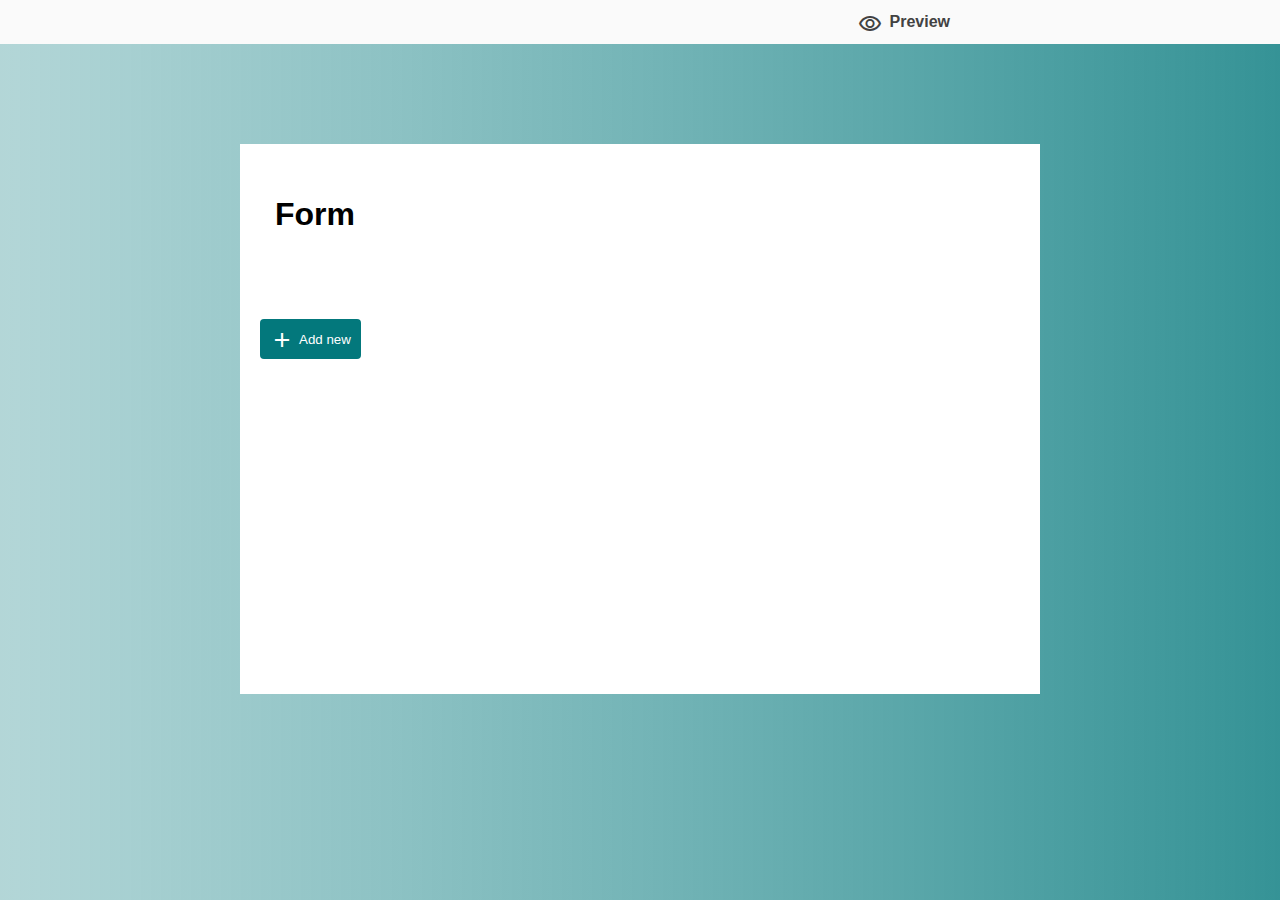
<file: index.html>
<!DOCTYPE html>
<html lang="en">
  <head>
    <meta charset="UTF-8" />
    <meta name="viewport" content="width=device-width, initial-scale=1.0" />
    <title>Form</title>

    <link
      rel="stylesheet"
      href="https://cdnjs.cloudflare.com/ajax/libs/font-awesome/6.3.0/css/all.min.css"
    />
    <link
      rel="stylesheet"
      href="https://fonts.googleapis.com/css2?family=Material+Symbols+Sharp:opsz,wght,FILL,GRAD@48,400,0,0"
    />
    <link
      rel="stylesheet"
      href="https://fonts.googleapis.com/css2?family=Material+Symbols+Outlined:opsz,wght,FILL,GRAD@48,400,0,0"
    />
    <link
      rel="stylesheet"
      href="https://fonts.googleapis.com/css2?family=Material+Symbols+Rounded:opsz,wght,FILL,GRAD@48,400,0,0"
    />
    <link rel="preconnect" href="https://fonts.googleapis.com" />
    <link rel="preconnect" href="https://fonts.gstatic.com" crossorigin />
    <link
      href="https://fonts.googleapis.com/css2?family=Roboto:wght@500&display=swap"
      rel="stylesheet"
    />
    <link rel="stylesheet" href="style.css" />
    <!-- <script src="https://cdnjs.cloudflare.com/ajax/libs/Sortable/1.10.2/Sortable.min.js"></script> -->
  </head>
  <body>
    <!-- navbar -->
    <nav class="navbar">
      <button id="preview">
        <span class="material-symbols-outlined"> visibility </span>
        <p>Preview</p>
      </button>
    </nav>
    <!-- form container -->
    <div class="form-container">
      <div class="header">
        <h1 class="formHeader">Form</h1>
        <p class="formDes"></p>
      </div>

      <!-- questions -->
      <div class="questions"></div>
      <!-- 1. mcq form -->
      <div class="formMcq"></div>
      <!-- 1.1 display mcq -->
      <!-- 2. form text -->
      <div class="formText"></div>
      <!-- 2.1 display text question -->

      <!-- 3. rating form -->
      <div class="formRating"></div>
      <!-- 3.1 display rating -->

      <!-- 4. date form -->
      <div class="formDate"></div>
      <!-- 4.1 display date -->

      <!-- btn container -->
      <div class="btnContainer">
        <div class="add-btn">
          <button id="add-question">
            <span class="material-symbols-sharp span"> add </span>
            <p>Add new</p>
          </button>
        </div>
        <div class="choices-container">
          <button class="choice-btn" id="choice-btn-mcq" data-choice="mcq">
            <span class="material-symbols-sharp"> radio_button_checked </span>
            Choice
          </button>
          <button class="choice-btn" id="choice-btn-text" data-choice="text">
            <span class="material-symbols-sharp"> title </span>
            Text
          </button>
          <button
            class="choice-btn"
            id="choice-btn-rating"
            data-choice="rating"
          >
            <span class="material-symbols-sharp"> thumb_up </span>
            Rating
          </button>
          <button class="choice-btn" id="choice-btn-date" data-choice="date">
            <span class="material-symbols-sharp"> calendar_month </span>
            Date
          </button>
        </div>
      </div>
    </div>
    <script src="main.js"></script>
  </body>
</html>
</file>
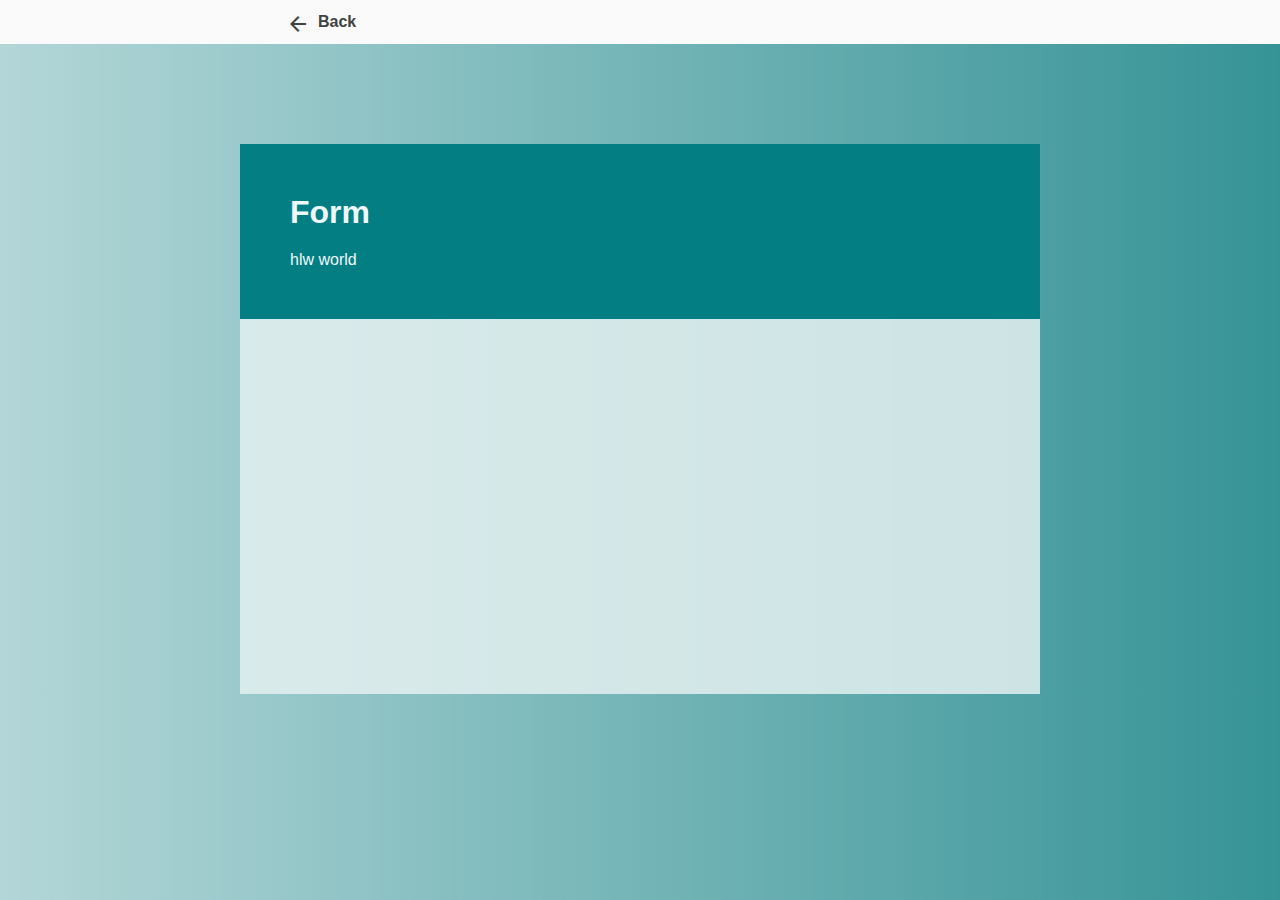
<file: previewPage.html>
<!DOCTYPE html>
<html lang="en">
  <head>
    <meta charset="UTF-8" />
    <meta http-equiv="X-UA-Compatible" content="IE=edge" />
    <meta name="viewport" content="width=device-width, initial-scale=1.0" />
    <title>Preview</title>
    <link
      rel="stylesheet"
      href="https://fonts.googleapis.com/css2?family=Material+Symbols+Rounded&display=swap"
    />

    <link
      rel="stylesheet"
      href="https://fonts.googleapis.com/icon?family=Material+Icons"
    />
    <link
      rel="stylesheet"
      href="https://fonts.googleapis.com/css2?family=Material+Symbols+Rounded:opsz,wght,FILL,GRAD@48,400,0,0"
    />
    <link
      rel="stylesheet"
      href="https://fonts.googleapis.com/css2?family=Material+Symbols+Outlined:opsz,wght,FILL,GRAD@48,400,0,0"
    />
    <link rel="stylesheet" href="/previewPage.css" />
  </head>
  <body>
    <nav class="navbar">
      <button id="back">
        <span class="material-symbols-outlined"> arrow_back </span>
        <p>Back</p>
      </button>
    </nav>
    <div class="form-container">
      <div class="header">
        <h1 class="formHeader">Form</h1>
        <p class="formDes">hlw world</p>
      </div>

      <!-- questions -->
      <div class="questions"></div>
      <!-- <button class="submitBtn">Submit</button> -->
    </div>
    <script src="/previewPage.js"></script>
  </body>
</html>
</file>
<file: style.css>
* {
  box-sizing: border-box;
  margin: 0;
  padding: 0;
}

body {
  font-family: Arial, sans-serif;
  background: url(https://cdn.forms.office.net/forms/images/aio/wave-pattern-v1.svg)
      center top / cover no-repeat fixed,
    linear-gradient(
      90deg,
      rgba(3, 120, 124, 0.2) -20%,
      rgba(3, 120, 124, 0.8) 100%
    );

  /* background: linear-gradient(to bottom right, #00ffff, #ff00ff); */
}

/* form container, heading, des */
.form-container {
  max-width: 800px;
  min-height: 550px;
  margin: 0 auto;
  margin-top: 100px;
  padding: 20px;
  background-color: #ffffff;
}

.header h1 {
  margin-bottom: 15px;
  padding: 7px 0px;
}
.header p {
  margin-bottom: 10px;
  padding: 7px 0px;
  font-size: small;
}
.header input {
  width: 730px;
  border-radius: 0.5%;
}
.header {
  /* background: #dfdfdf; */
  padding: 25px 15px;
}
.header:hover {
  background: #dfdfdf;
}
/* navbar */
.navbar {
  width: 100%;
  display: flex;
  justify-content: end;
  z-index: 5;
  align-items: center;
  padding-left: 56px;
  background: rgb(250, 250, 250);
}
#preview {
  padding: 0px 10px;
  margin-right: 0px;
  background: transparent;
  border: 0px;
  height: 44px;
  font-family: 'Segoe UI', 'Segoe WP', Tahoma, Arial, sans-serif, Roboto;
  color: rgb(66, 66, 66);
  display: flex;
  align-items: center;
  cursor: pointer;
  font-size: 16px;
  line-height: 20px;
  font-weight: 600;
  margin-right: 320px;
}
#preview span {
  padding-right: 8px;
  padding-top: 4px;
}
#preview p {
  padding: 0px;
}
form {
  display: flex;
  flex-direction: column;
}

.form-group {
  margin-bottom: 20px;
}

label {
  display: block;
  margin-bottom: 5px;
}

input {
  display: block;
  width: 500px;
  height: 30px;
  padding: 5px;
  /* margin: 15px; */
  font-size: 16px;
  border: none;
  border-bottom: 2px solid transparent;
  border-radius: 4px;
  outline: none;
  box-sizing: border-box;
}

input:hover {
  border-bottom-color: #19544f;
}

/* question part */
#add-question {
  padding: 10px;
  background-color: #03787c;
  color: #fff;
  border: none;
  border-radius: 4px;
  cursor: pointer;
  height: 40px;
  display: flex;
  justify-content: center;
  padding-top: 13px;
  /* margin: 50px 10px; */
}
/* #add-question.btn-large {
  font-size: 20px; 
  padding: 10px 24px; 
} */
#add-question:hover {
  background-color: #3e4347;
}
#add-question span {
  position: relative;
  /* background-color: red; */
  left: 0;
  bottom: 23%;
  padding-right: 5px;

  /* top: 20%; */
  /* transform: translateY(-50%); */
  /* font-size: 24px; */
}

/* choice button */
.choices-container {
  display: none;
}
.choices-container.show {
  position: absolute;
  display: flex;
  justify-content: space-between;
  padding: 5px 5px;
  border-radius: 4px;
  background: #03787c;
  width: 450px;
  margin-left: 38px;
  /* margin-top: 1px; */
  height: 40px;
}
.choice-btn {
  display: flex;
  justify-content: space-between;
  padding: 7px 20px;
}
.choice-btn span {
  position: relative;
  /* background: red; */
  /* top: 2%; */
  bottom: 18%;
  padding-right: 5px;
  font-size: 20px;
  /* color: #03787c; */
}
.btnContainer {
  display: flex;
  justify-content: space-between;
  flex-direction: row;
  margin-top: 15px;
}
/* 
 */
/*  */

/* 1. radio button */
.mcqQuestion {
  padding: 20px;
  margin-top: 0px;
  /* border: 1px solid #ccc; */
  /* border-radius: 5px; */
}
.mcqQuestion:hover {
  background: #dfdfdf;
}
.question-text {
  margin-bottom: 10px;
}

.options {
  /* display: flex; */
  flex-direction: column;
}

label {
  display: flex;
  align-items: center;
  margin-bottom: 10px;
}

input[type='radio'] {
  margin-right: 10px;
  height: 20px;
  width: 20px;
}

span {
  font-size: 16px;
}

/*  */
/* questions  */
.formMcq,
.editForm {
  background: #dfdfdf;
  margin-top: 20px;
  border-top: 4px solid #03787c;
  border-radius: 4px;
  display: none;
}
.formMcq.show,
.editForm.show {
  display: block;
}
.question {
  margin-bottom: 20px;
  position: relative;
}

.options {
  display: flex;
  flex-direction: column;
}

.option {
  display: flex;
  align-items: center;
  margin-bottom: 10px;
  position: relative;
}

.option input[type='radio'] {
  margin-right: 10px;
  position: relative;
}
.option span,
.question span {
  position: absolute;
  background: #ffffff;
  left: 490px;
  font-size: 24px;
}

.mcqQuestion .question {
  display: flex;
  justify-content: space-between;
}
.mcqQuestion .question h4 {
  padding: 5px 8px;
}
.question span {
  margin-top: 4px;
  left: 470px;
}
/* add option */
.optionBtn {
  padding: 10px;
  /* background-color: #03787c; */
  border: none;
  border-radius: 4px;
  cursor: pointer;
  height: 40px;
  display: flex;
  justify-content: center;
  padding-top: 13px;
  color: #03787c;
  background: #dfdfdf;
}
.optionBtn span {
  position: relative;
  /* background-color: red; */
  left: 0;
  bottom: 23%;
  padding-right: 2px;

  /* top: 20%; */
  /* transform: translateY(-50%); */
  /* font-size: 24px; */
}

/* option div */
.optionDiv {
  display: flex;
  /* justify-content: space-between; */
}

/* functionality btn */
.functionalityBtns {
  display: flex;
  justify-content: end;
  margin-top: 10px;
}
.fnBtn {
  display: flex;
  justify-content: space-between;
  margin-left: 10px;
  background: #dfdfdf;
}
.fnBtn span {
  margin-right: 10px;
  font-size: 50px;
  cursor: pointer;
  opacity: 0.6;
}
.fnBtn p {
  padding-top: 15px;
}

/* top Icons */
.topIcons {
  display: flex;
  justify-content: end;
}
.topIcons span {
  margin-right: 20px;
  margin-top: 10px;
  cursor: pointer;
  opacity: 0.6;
}
/* question input */
.mcqQuestion #question-input {
  width: 700px;
}
.mcqQuestion .question span {
  position: absolute;
  background: #ffffff;
  left: 662px;
  font-size: 24px;
}

/* display question */
.formMcqDisplay {
  margin-top: 30px;
  padding: 10px;
  margin: 0;
}
.formMcqDisplay:hover {
  background: #dfdfdf;
}
/* .formMcqDisplay #question {
  margin-bottom: 10px;
} */
.formMcqDisplay #answers {
  display: flex;
  flex-direction: column;
  justify-content: space-between;
  /* margin: 0 0 0 15px; */
}
.formMcqDisplay #answers label {
  padding: 12px;
  margin: 0;
}
.formMcqDisplay.none {
  display: none;
}
/* 2. text form */
.formText {
  display: none;
  margin-top: 20px;
  background: #dfdfdf;
  border-top: 4px solid #03787c;
  border-radius: 4px;
}
.formText.show {
  display: block;
}
/* display text question */
.formTextDisplay {
  padding: 10px;
  margin-top: 20px;
  /* display: none; */
}
.formTextDisplay.none {
  display: none;
}
.formTextDisplay:hover {
  background: #dfdfdf;
}
.formTextDisplay input {
  margin: 10px 10px;
  background: rgb(245, 245, 245);
  width: 98%;
  min-height: 5vh;
  outline: none;
  border-radius: 0px;
}
/* 3. rating form */
.formRating {
  display: none;
  margin-top: 20px;
  background: #dfdfdf;
  border-top: 4px solid #03787c;
  border-radius: 4px;
}
.formRating.show {
  display: block;
}

.starRating {
  margin-left: 10px;
}
.stars span {
  font-size: 50px;
  opacity: 0.2;
}
.function {
  display: flex;
  margin-bottom: 10px;
  margin-top: 10px;
}
.function .levels {
  display: flex;
  /* margin-right: 25px; */
  /* width: 150px; */
  justify-content: space-between;
  background-color: transparent;
}
.function .symbol {
  display: flex;
  /* width: 150px; */
  margin-left: 100px;
}
/* .function .symbol select span {
  font-size: 1px;
} */
.function label {
  margin-right: 10px;
  margin-top: 8px;
}
.function select {
  display: block;
  height: 5.5vh;
  width: 25vh;
  padding: 10px;
  border-radius: 5px;
  border: 1px solid #ffffff;
  background-color: #fff;
  font-size: 16px;
  outline: none;
}
.function option:selected {
  font-size: 5px;
}
/* .function .levels:hover {
  background-color: transparent;
} */
.function select:hover {
  border-bottom: 2px solid #03787c;
}
/* display rating question */
.formRatingDisplay {
  padding: 10px;
  margin-top: 20px;
  /* display: none; */
}
.formRatingDisplay.none {
  display: none;
}
.formRatingDisplay:hover {
  background: #dfdfdf;
}
.formRatingDisplay .stars {
  padding: 15px 0;
}
.formRatingDisplay .stars span {
  font-size: 30px;
  opacity: 0.65;
}
/* 4. date form */
.formDate {
  display: none;
  margin-top: 20px;
  background: #dfdfdf;
  border-top: 4px solid #03787c;
  border-radius: 4px;
}
.formDate.show {
  display: block;
}
.formDate .answer input {
  border: 1px solid #a2a4a5;
}
.formDate .answer span {
  color: #3e4347;
}
.formDate .answer {
  opacity: 0.4;
}
/* date display */
.formDateDisplay {
  margin-top: 20px;
  padding: 10px;
  /* display: none; */
}
.formDateDisplay.none {
  display: none;
}
.formDateDisplay:hover {
  background: #dfdfdf;
}
.formDateDisplay input {
  margin: 10px 10px;
  background: rgb(245, 245, 245);
  width: 98%;
  min-height: 5vh;
  outline: none;
  border-radius: 0px;
}
.formDateDisplay .answers {
  position: relative;
  padding: 10px 0;
}
.formDateDisplay .answers span {
  color: #3e4347;
  position: absolute;
  background: rgb(245, 245, 245);
  right: 15px;
  font-size: 24px;
  top: 26px;
}

/* drag & drop question */
.item {
  cursor: move;
}

/* dragggggggggggggg */
/* Import Google font - Poppins */
/* @import url('https://fonts.googleapis.com/css2?family=Poppins:wght@400;500;600&display=swap');
* {
  margin: 0;
  padding: 0;
  box-sizing: border-box;
  font-family: 'Poppins', sans-serif;
} */
/* body {
  display: flex;
  align-items: center;
  justify-content: center;
  min-height: 100vh;
  background: #595DB8;
} */
/* .sortable-list {
  width: 425px;
  padding: 25px;
  background: #fff;
  border-radius: 7px;
  padding: 30px 25px 20px;
  box-shadow: 0 15px 30px rgba(0, 0, 0, 0.1);
} */
/* .sortable-list .item {
  list-style: none;
  display: flex;
  cursor: move;
  background: #fff;
  align-items: center;
  border-radius: 5px;
  padding: 10px 13px;
  margin-bottom: 11px;
  box-shadow: 0 2px 4px rgba(0,0,0,0.06);
  border: 1px solid #ccc;
  justify-content: space-between;
} */
/* .item .details {
  display: flex;
  align-items: center;
}
.item .details img {
  height: 43px;
  width: 43px;
  pointer-events: none;
  margin-right: 12px;
  object-fit: cover;
  border-radius: 50%;
}
.item .details span {
  font-size: 1.13rem;
}
.item i {
  color: #474747;
  font-size: 1.13rem;
} */
/* .item.dragging {
  opacity: 0.6;
}
.item.dragging :where(.details, i) {
  opacity: 0;
} */

/* dragggg */
/* .item {
  display: flex;
  align-items: center;
  margin-bottom: 10px;
  cursor: move;
}

.drag-handle {
  width: 20px;
  height: 20px;
  background-color: #ccc;
  margin-right: 10px;
  cursor: move;
}

.content {
  flex: 1;
  padding: 10px;
  border: 1px solid #ccc;
  border-radius: 4px;
}

.content:hover {
  background-color: #f5f5f5;
}

.number {
  font-weight: bold;
  margin-right: 5px;
}

.dragging {
  opacity: 0.5;
}

.item:hover .drag-handle,
.dragging .drag-handle {
  background-color: #aaa;
}

.item.dragging {
  background-color: #f5f5f5;
  border: 2px solid #ccc;
  border-radius: 4px;
  box-shadow: 0 5px 10px rgba(0, 0, 0, 0.1);
}

.item.dragging .drag-handle {
  background-color: #ccc;
}

.item.dragging .content {
  opacity: 0.5;
}

.item.placeholder {
  visibility: hidden;
  height: 0;
}

.item.placeholder .content {
  border: none;
  box-shadow: none;
  opacity: 0;
} */
</file>
<file: previewPage.css>
* {
  box-sizing: border-box;
  margin: 0;
  padding: 0;
}
body {
  font-family: Arial, sans-serif;
  background: url(https://cdn.forms.office.net/forms/images/aio/wave-pattern-v1.svg)
      center top / cover no-repeat fixed,
    linear-gradient(
      90deg,
      rgba(3, 120, 124, 0.2) -20%,
      rgba(3, 120, 124, 0.8) 100%
    );

  /* background: linear-gradient(to bottom right, #00ffff, #ff00ff); */
}
.navbar {
  width: 100%;
  display: flex;
  justify-content: start;
  z-index: 5;
  align-items: center;
  padding-left: 56px;
  background: rgb(250, 250, 250);
}
#back {
  padding: 0px 10px;
  margin-right: 0px;
  background: transparent;
  border: 0px;
  height: 44px;
  font-family: 'Segoe UI', 'Segoe WP', Tahoma, Arial, sans-serif, Roboto;
  color: rgb(66, 66, 66);
  display: flex;
  align-items: center;
  cursor: pointer;
  font-size: 16px;
  line-height: 20px;
  font-weight: 600;
  margin-left: 220px;
}
#back span {
  padding-right: 8px;
  padding-top: 4px;
}
#preview p {
  padding: 0px;
}

/* form container */
.form-container {
  max-width: 800px;
  min-height: 550px;
  margin: 0 auto;
  margin-top: 100px;
  /* padding: 20px; */
  background-color: rgba(228, 240, 240, 0.85);
}
.header {
  background: rgb(3, 126, 130);
  padding: 3.125rem;
  color: aliceblue;
}
.header h1 {
  margin-bottom: 20px;
}
/* questions display */
.questions {
  padding: 0px 30px 30px;
}

/* .formMcqDisplay {
  margin-top: 15px;
} */

.formMcqDisplay,
.formTextDisplay,
.formRatingDisplay,
.formDateDisplay {
  padding: 35px 20px;
  position: relative;
}
#answers,
.stars {
  padding: 22px 0px 0px 1.25rem;
}
.formMcqDisplay #answers {
  display: flex;
  flex-flow: column nowrap;
  align-items: initial;
  justify-content: initial;
  row-gap: 1.25rem;
  padding-right: 1.875rem;
  padding: 22px 0px 0px 1.25rem;
}
/* .formMcqDisplay #answers input[type='radio'] {
  display: none;
} */

.formMcqDisplay #answers input[type='radio'] {
  appearance: none;
  /* -webkit-appearance: none; */
  cursor: pointer;
  display: inline-block;
  margin-right: 10px;
  width: 20px;
  height: 20px;
  border-radius: 50%;
  background-color: #ffffff;
  border: 1px solid #878686;
  outline: none;
  transition: all 0.3s ease-in-out;
  /* padding: 1.5px;
  background-clip: content-box; */
}

input[type='radio']:checked {
  padding: 1.5px;
  background-clip: content-box;
  background-color: #03787c !important;
  border: 3px solid #03787c !important;
}
.formMcqDisplay #answers label {
  display: flex;
}
.formMcqDisplay #answers label span {
  margin-top: 1.2px;
}

input[type='text'],
input[type='date'] {
  background: rgb(245, 245, 245);
  width: 100%;
  min-height: 5vh;
  outline: none;
  border-radius: 0px;
  border: none;
  padding-left: 10px;
}
input[type='text']::placeholder {
  font-size: 16px;
}
/* form date display */
.formDateDisplay #answers {
  position: relative;
}
.formDateDisplay #answers span {
  position: absolute;
  margin-left: -30px;
  padding-top: 6px;
}
/* submit button */
.submitBtn {
  display: inline-flex;
  flex-flow: row nowrap;
  align-items: center;
  justify-content: center;
  padding: 10px;
  background-color: #03787c;
  min-width: 6rem;
  min-height: 2.5rem;
  color: #fff;
  border: none;
  border-radius: 4px;
  cursor: pointer;
  font-weight: 600;
  margin-left: 20px;
  margin-top: 10px;
}

/* datepicker */
input[type='date']::-webkit-calendar-picker-indicator {
  font-size: 22px;
  margin-right: 30px;
}

/* star rating */
.stars {
  display: inline-block;
  font-size: 0;
}
.stars input[type='radio'] {
  display: none;
}
.stars label {
  display: inline-block;
  font-size: 36px;
  color: #8e8a8a;
  cursor: pointer;
  transition: color 0.2s;
  margin-right: 18px;
}
label {
  float: right;
}
.star {
  font-size: 30px;
}
.stars input[type='radio']:checked ~ label {
  color: #03787c;
}
.stars label:hover,
.stars label:hover ~ label {
  color: #03787c;
}
.formRatingDisplay .stars {
  padding: 10px;
}
</file>
